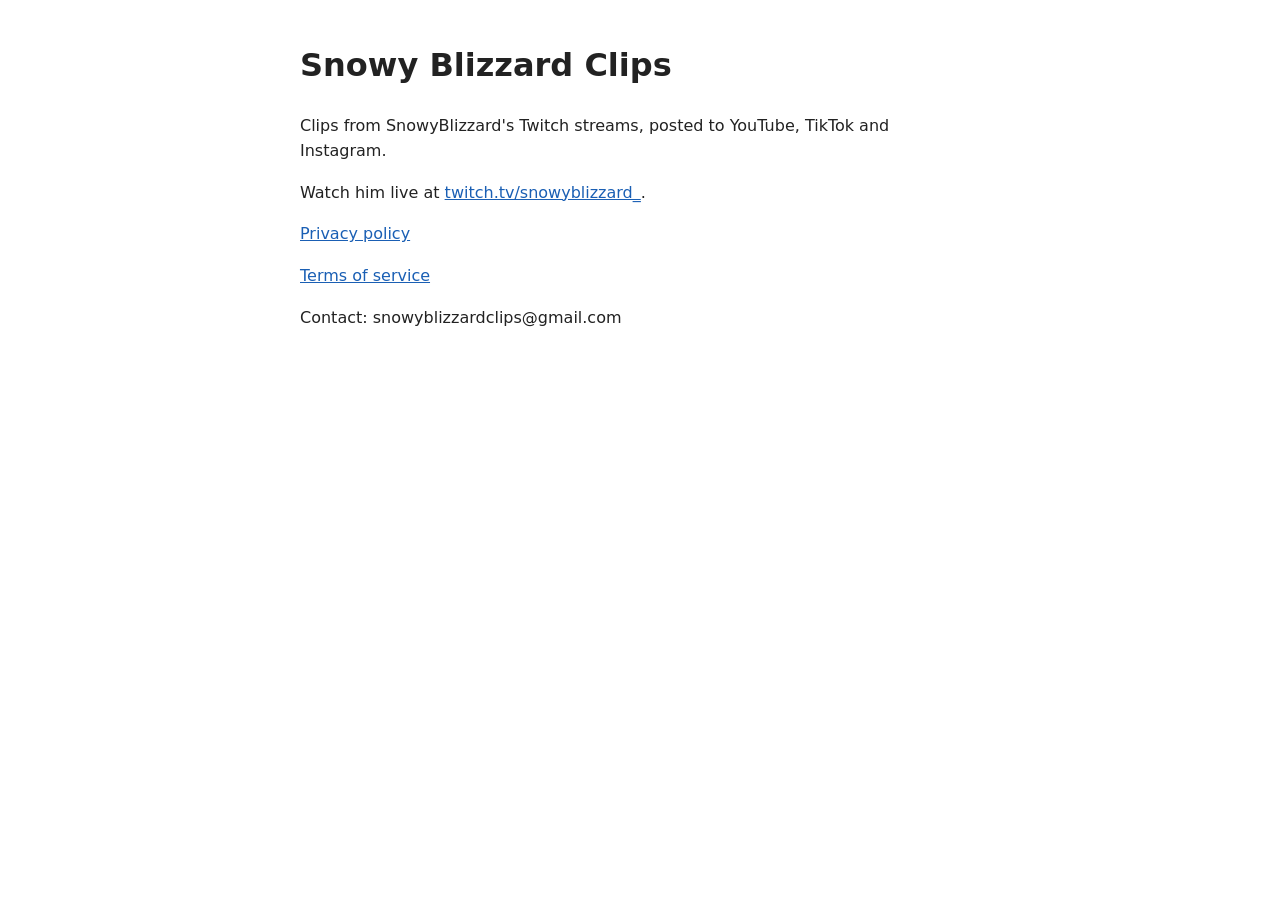
<file: index.html>
<!doctype html>
<html lang="en">
<head>
    <meta charset="utf-8">
    <meta name="viewport" content="width=device-width, initial-scale=1">
    <title>Snowy Blizzard Clips</title>
    <link rel="stylesheet" href="style.css">
</head>
<body>
    <h1>Snowy Blizzard Clips</h1>
    <p>Clips from SnowyBlizzard's Twitch streams, posted to YouTube, TikTok and Instagram.</p>
    <p>Watch him live at <a href="https://www.twitch.tv/snowyblizzard_">twitch.tv/snowyblizzard_</a>.</p>
    <p><a href="privacy.html">Privacy policy</a></p>
    <p><a href="terms.html">Terms of service</a></p>
    <p>Contact: snowyblizzardclips@gmail.com</p>
</body>
</html>
</file>
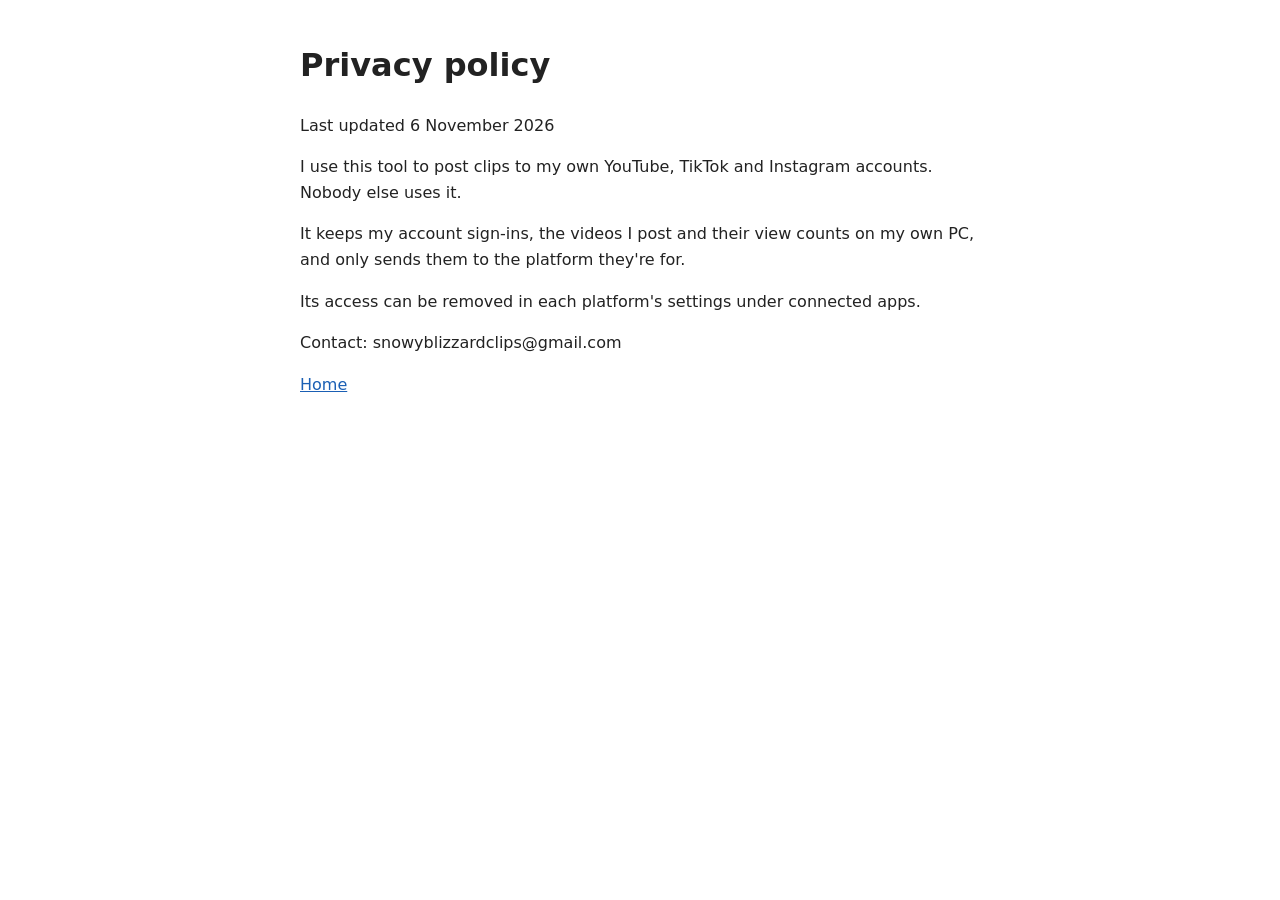
<file: privacy.html>
<!doctype html>
<html lang="en">
<head>
    <meta charset="utf-8">
    <meta name="viewport" content="width=device-width, initial-scale=1">
    <title>Privacy policy</title>
    <link rel="stylesheet" href="style.css">
</head>
<body>
    <h1>Privacy policy</h1>
    <p>Last updated 6 November 2026</p>
    <p>I use this tool to post clips to my own YouTube, TikTok and Instagram accounts. Nobody else uses it.</p>
    <p>It keeps my account sign-ins, the videos I post and their view counts on my own PC, and only sends them to the platform they're for.</p>
    <p>Its access can be removed in each platform's settings under connected apps.</p>
    <p>Contact: snowyblizzardclips@gmail.com</p>
    <p><a href="index.html">Home</a></p>
</body>
</html>
</file>
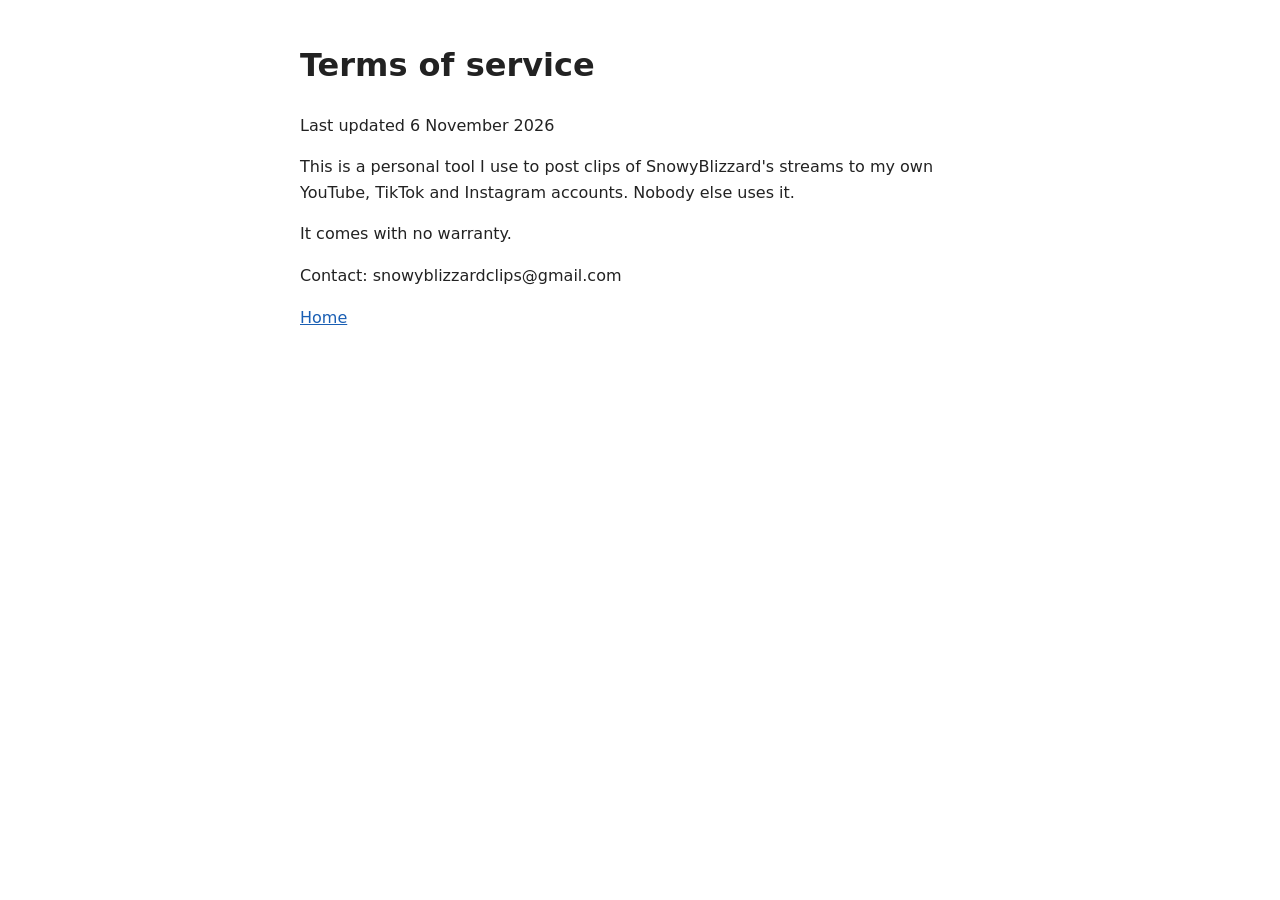
<file: terms.html>
<!doctype html>
<html lang="en">
<head>
    <meta charset="utf-8">
    <meta name="viewport" content="width=device-width, initial-scale=1">
    <title>Terms of service</title>
    <link rel="stylesheet" href="style.css">
</head>
<body>
    <h1>Terms of service</h1>
    <p>Last updated 6 November 2026</p>
    <p>This is a personal tool I use to post clips of SnowyBlizzard's streams to my own YouTube, TikTok and Instagram accounts. Nobody else uses it.</p>
    <p>It comes with no warranty.</p>
    <p>Contact: snowyblizzardclips@gmail.com</p>
    <p><a href="index.html">Home</a></p>
</body>
</html>
</file>
<file: style.css>
body {
    font: 16px/1.6 system-ui, sans-serif;
    max-width: 680px;
    margin: 40px auto;
    padding: 0 16px;
    color: #222;
}

a {
    color: #1a5fb4;
}
</file>
